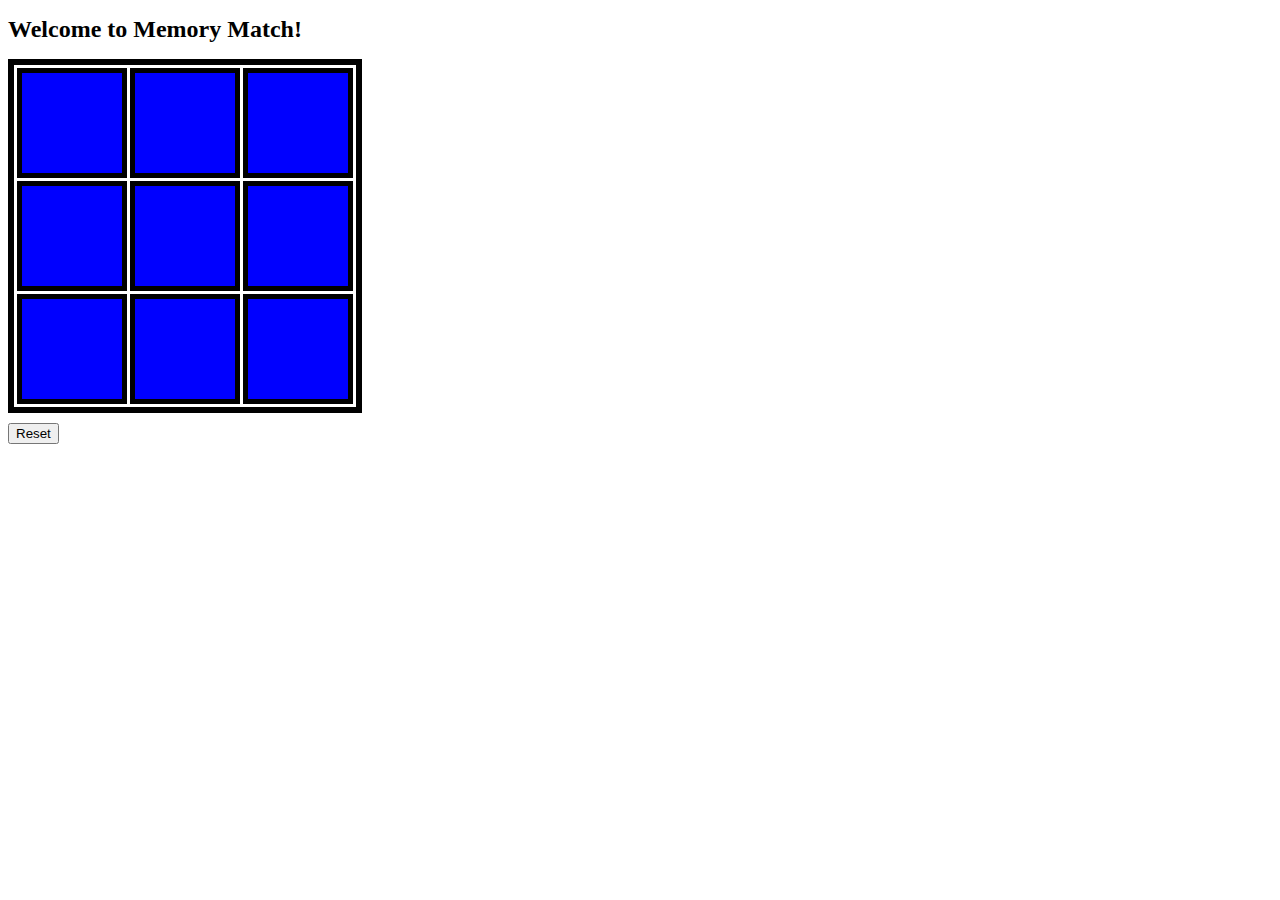
<file: index.html>
<!DOCTYPE HTML>
<html>
  <head>
    <title>Memory Match Game by Smooth</title>
    <link rel="stylesheet" type="text/css" href="memoryMatch.css">
    <script src="memoryMatch.js"></script>
  </head>
  <body class="mm">
    <h1 class="mm__header">Welcome to Memory Match!</h1>
    <div class="mm__container">
      <div class="mm__row">
        <div class="mm__square"></div>
        <div class="mm__square"></div>
        <div class="mm__square"></div>
      </div>
      <div class="mm__row">
        <div class="mm__square"></div>
        <div class="mm__square"></div>
        <div class="mm__square"></div>
      </div>
      <div class="mm__row mm__row--bottom-row">
        <div class="mm__square"></div>
        <div class="mm__square"></div>
        <div class="mm__square"></div>
      </div>
    </div>
    <button class="mm__reset">Reset</button>
    <div class="mm__timer-label">Timer Elapsed: <span class="mm__timer-val">0</span></div>
  </body>
</html>
</file>
<file: memoryMatch.css>
.mm__header {
  font-size: 24px;
}
.mm__container {
  border: 6px solid black;
  display: inline-block;
}
.mm__container--no-match {
  border-color: red;
}
.mm__row {
  display: flex;
  margin-top: 3px;
}
.mm__row--bottom-row {
  margin-bottom: 3px;
}
.mm__square {
  background-color: blue;
  border: 5px solid black;
  height: 100px;
  line-height: 100px;
  text-align: center;
  width: 100px;
  margin: 0 3px 0 0;
}
.mm__square:hover {
  background-color: orange;
}
.mm__square--open {
  background-color: red;
}
.mm__square--open:hover {
  background-color: red;
}
.mm__square--matched {
  background-color: purple;
}
.mm__square--matched:hover {
  background-color: purple;
}
.mm__square:first-of-type {
  margin-left: 3px;
}
.mm__reset {
  display: block;
  margin-top: 10px;
}
.mm__timer-label {
  margin-top: 10px;
  display: none;
}
.mm__timer-label--visible {
  display: block;
}

/*# sourceMappingURL=memoryMatch.css.map */
</file>
